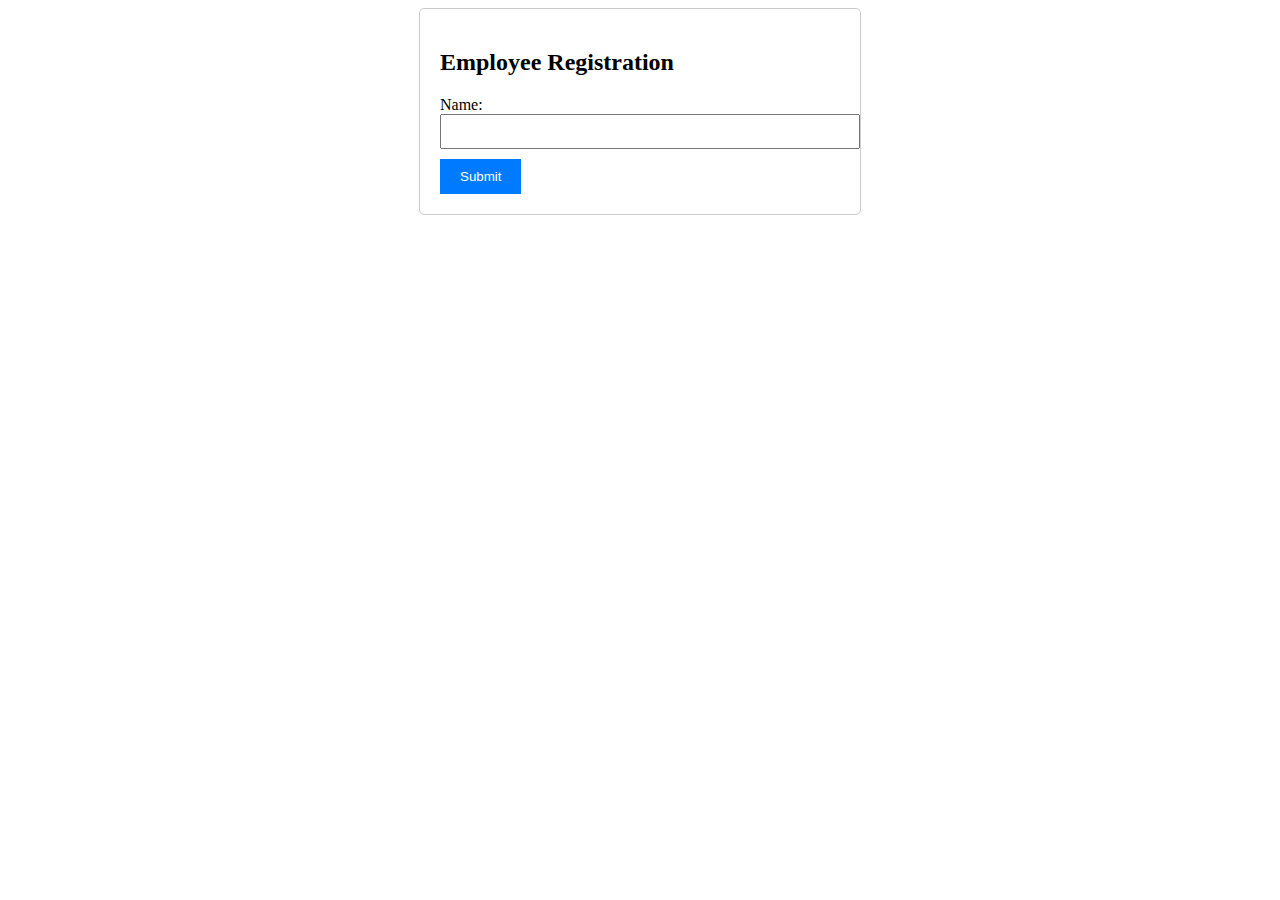
<file: index.html>
<!DOCTYPE html>
<html lang="en">
<head>
    <meta charset="UTF-8">
    <meta name="viewport" content="width=device-width, initial-scale=1.0">
    <title>Employee Registration</title>
    <link rel="stylesheet" href="styles.css">
</head>
<body>
    <div class="container">
        <h2>Employee Registration</h2>
        <form id="employeeForm">
            <label for="name">Name:</label>
            <input type="text" id="name" name="name" required><br>

            <!-- <label for="email">Email:</label>
            <input type="email" id="email" name="email" required><br>

            <label for="password">Password:</label>
            <input type="password" id="password" name="password" required><br>

            <label for="gender">Gender:</label>
            <select id="gender" name="gender" required>
                <option value="male">Male</option>
                <option value="female">Female</option>
            </select><br>

            <label for="about">About:</label>
            <textarea id="about" name="about" rows="4" required></textarea><br> -->

            <button type="submit">Submit</button>
        </form>
    </div>

    <script src="script.js"></script>
</body>
</html>
</file>
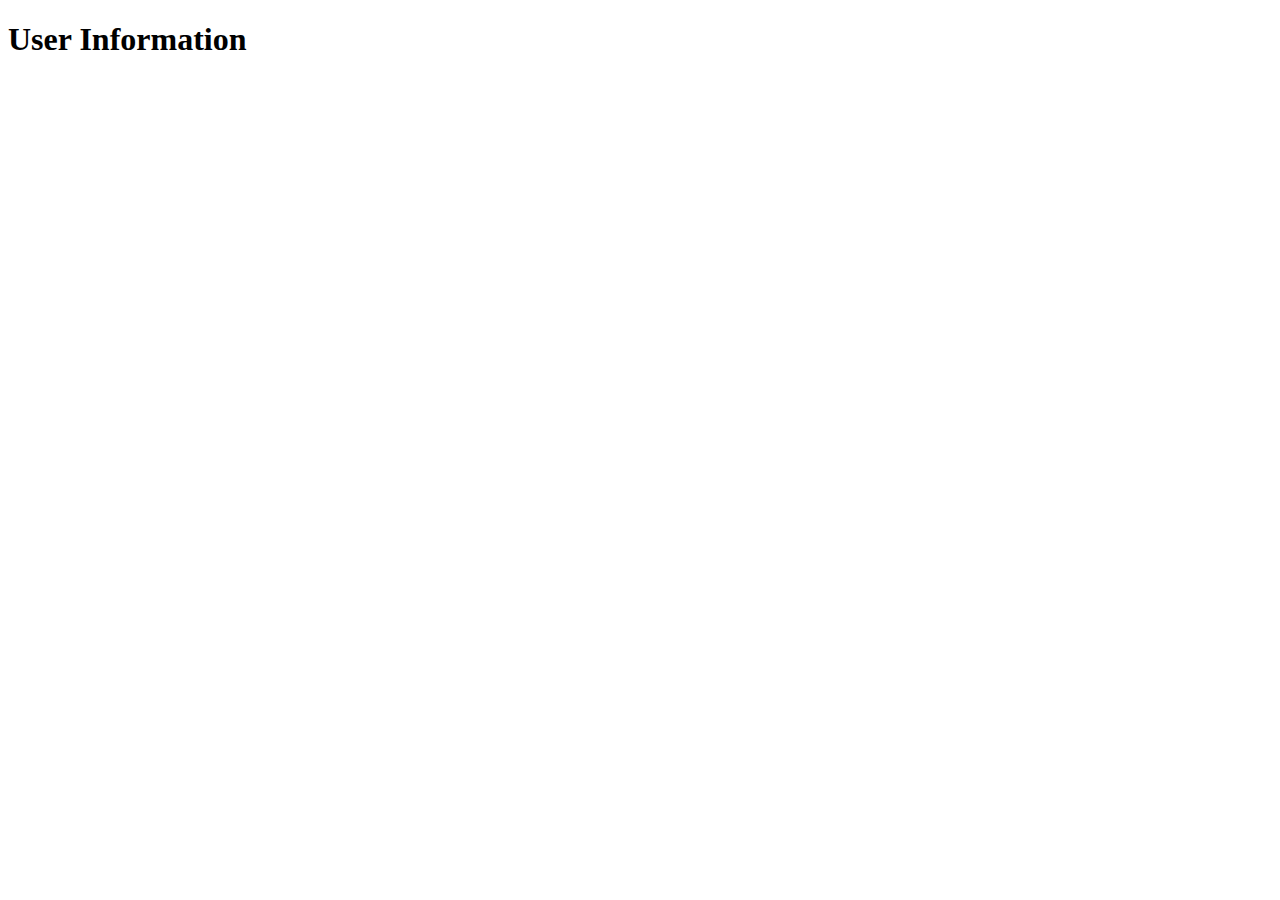
<file: success.html>
<!DOCTYPE html>
<html lang="en">
<head>
    <meta charset="UTF-8">
    <meta name="viewport" content="width=device-width, initial-scale=1.0">
    <title>Frontend Server</title>
</head>
<body>
    <h1>User Information</h1>
    <div id="userInfo"></div>

    <script>
        // Function to parse URL parameters
        function getUrlParams() {
            const params = {};
            const queryString = window.location.search;
            const urlParams = new URLSearchParams(queryString);
            for (const [key, value] of urlParams) {
                params[key] = value;
            }
            return params;
        }

        // Get URL parameters
        const urlParams = getUrlParams();
        const userData = JSON.parse(urlParams.data);

        // Display user information
        const userInfoDiv = document.getElementById('userInfo');
        userInfoDiv.innerHTML = `
            <p><strong>Name:</strong> ${userData.name}</p>
            <p><strong>Email:</strong> ${userData.email}</p>
            <p><strong>Password:</strong> ${userData.password}</p>
            <p><strong>Gender:</strong> ${userData.gender}</p>
            <p><strong>About:</strong> ${userData.about}</p>
        `;
    </script>
</body>
</html>
</file>
<file: styles.css>
.container {
    max-width: 400px;
    margin: 0 auto;
    padding: 20px;
    border: 1px solid #ccc;
    border-radius: 5px;
}

input[type="text"],
input[type="email"],
input[type="password"],
select,
textarea {
    width: 100%;
    margin-bottom: 10px;
    padding: 8px;
}

button {
    background-color: #007bff;
    color: #fff;
    border: none;
    padding: 10px 20px;
    cursor: pointer;
}

button:hover {
    background-color: #0056b3;
}
</file>
